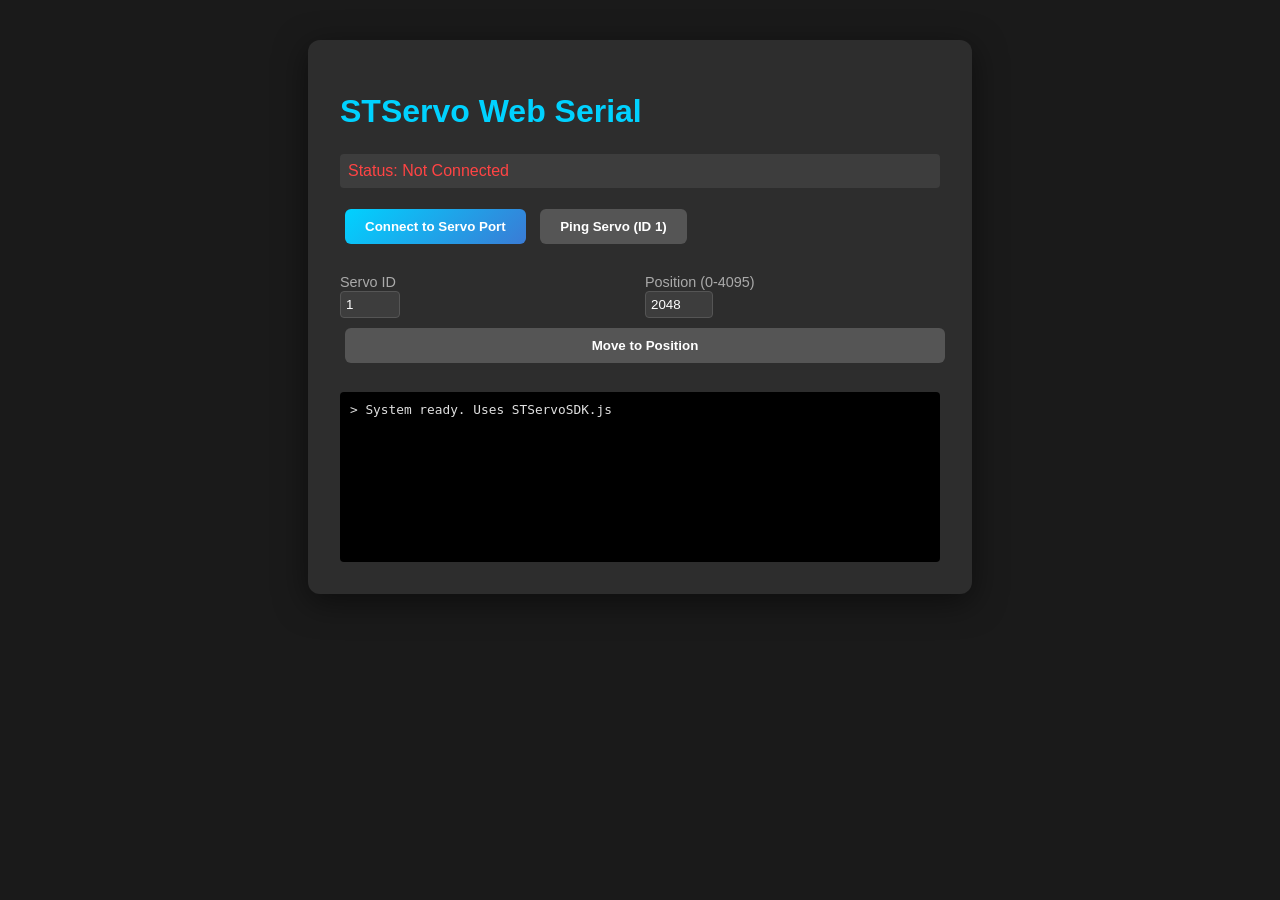
<file: web-serial-demo.html>
<!DOCTYPE html>
<html lang="en">
<head>
    <meta charset="UTF-8">
    <meta name="viewport" content="width=device-width, initial-scale=1.0">
    <title>STServo Web Serial - Betaflight Style</title>
    <style>
        body {
            font-family: 'Segoe UI', Tahoma, Geneva, Verdana, sans-serif;
            background-color: #1a1a1a;
            color: #e0e0e0;
            display: flex;
            flex-direction: column;
            align-items: center;
            padding: 2rem;
        }
        .card {
            background: #2d2d2d;
            border-radius: 12px;
            padding: 2rem;
            box-shadow: 0 8px 32px rgba(0,0,0,0.5);
            max-width: 600px;
            width: 100%;
        }
        h1 { color: #00d2ff; margin-bottom: 1.5rem; }
        .status { margin: 1rem 0; padding: 0.5rem; border-radius: 4px; background: #3d3d3d; }
        .connected { color: #00ff88; }
        .disconnected { color: #ff4444; }
        button {
            background: linear-gradient(135deg, #00d2ff 0%, #3a7bd5 100%);
            border: none;
            color: white;
            padding: 10px 20px;
            border-radius: 6px;
            cursor: pointer;
            font-weight: bold;
            transition: transform 0.2s;
            margin: 5px;
        }
        button:hover { transform: translateY(-2px); }
        button:disabled { background: #555; cursor: not-allowed; }
        .controls { display: grid; grid-template-columns: 1fr 1fr; gap: 10px; margin-top: 1.5rem; }
        input { background: #3d3d3d; border: 1px solid #555; color: white; padding: 5px; border-radius: 4px; }
        label { font-size: 0.9rem; color: #aaa; }
    </style>
</head>
<body>
    <div class="card">
        <h1>STServo Web Serial</h1>
        <div id="status" class="status disconnected">Status: Not Connected</div>
        
        <button id="connectBtn">Connect to Servo Port</button>
        <button id="pingBtn" disabled>Ping Servo (ID 1)</button>

        <div class="controls">
            <div>
                <label>Servo ID</label><br>
                <input type="number" id="servoId" value="1" min="0" max="253">
            </div>
            <div>
                <label>Position (0-4095)</label><br>
                <input type="number" id="posValue" value="2048" min="0" max="4095">
            </div>
        </div>
        <button id="moveBtn" disabled style="width: 100%; margin-top: 10px;">Move to Position</button>
        
        <div id="log" style="margin-top: 1.5rem; font-family: monospace; font-size: 0.8rem; background: #000; padding: 10px; height: 150px; overflow-y: auto; border-radius: 4px;">
            > System ready. Uses STServoSDK.js
        </div>
    </div>

    <script type="module">
        import { STServoSDK } from './STServoSDK.js';

        const sdk = new STServoSDK();
        const connectBtn = document.getElementById('connectBtn');
        const pingBtn = document.getElementById('pingBtn');
        const moveBtn = document.getElementById('moveBtn');
        const statusDiv = document.getElementById('status');
        const logDiv = document.getElementById('log');

        function log(msg) {
            const entry = document.createElement('div');
            entry.textContent = `> ${msg}`;
            logDiv.appendChild(entry);
            logDiv.scrollTop = logDiv.scrollHeight;
        }

        connectBtn.addEventListener('click', async () => {
            if ('serial' in navigator) {
                const success = await sdk.connect(115200);
                if (success) {
                    statusDiv.textContent = 'Status: Connected';
                    statusDiv.className = 'status connected';
                    pingBtn.disabled = false;
                    moveBtn.disabled = false;
                    log('Connected via STServoSDK.js!');
                } else {
                    log('Connection failed.');
                }
            } else {
                alert('Web Serial API not supported in this browser. Please use Chrome or Edge.');
            }
        });

        pingBtn.addEventListener('click', async () => {
            const id = parseInt(document.getElementById('servoId').value);
            log(`Pinging Servo ${id}...`);
            const success = await sdk.ping(id);
            if (success) {
                log(`Servo ${id} responded!`);
            } else {
                log(`No response from Servo ${id}. Check ID or Baudrate.`);
            }
        });

        moveBtn.addEventListener('click', async () => {
            const id = parseInt(document.getElementById('servoId').value);
            const pos = parseInt(document.getElementById('posValue').value);
            
            log(`Moving Servo ${id} to ${pos}...`);
            await sdk.writePosEx(id, pos, 500, 50);
            log('Move command sent.');
            
            // Wait slightly for move to start then read position
            setTimeout(async () => {
                const current = await sdk.readPosition(id);
                if (current !== null) {
                    log(`Current position reported: ${current}`);
                }
            }, 500);
        });
    </script>
</body>
</html>
</file>
